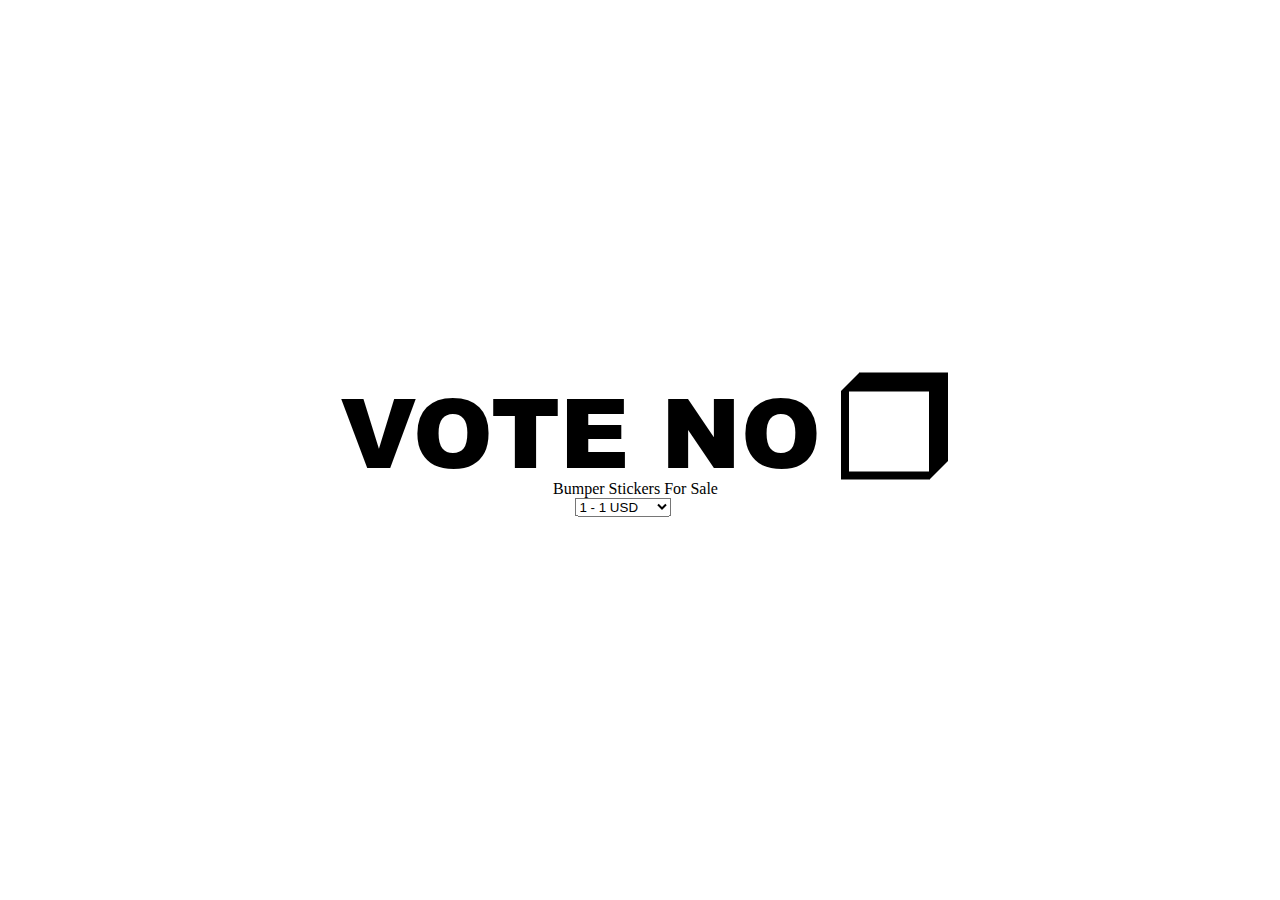
<file: index.html>
<!DOCTYPE html>
<html>

  <head>
    <meta charset="utf-8">
    <meta name="viewport" content="width=device-width, initial-scale=1.0, maximum-scale=1.0, user-scalable=0" />    <title>no</title>
    <link rel="stylesheet" type="text/css" href="resources/style.css">
    <link rel="icon" type="image/ico" href="checkbox.ico">
  </head>

  <body>

    <div id="no-hanging-chads">
      <p id="text"> VOTE NO </p>
      <div id="check-box">
        <div id="box">
          <div id="check"></div>
        </div>
      </div>

      <div id="pp-buttons">
        <div id="smart-button-container">
          <div style="margin-bottom: 1.25rem;">
            <p>Bumper Stickers For Sale</p>
            <select id="item-options"><option value="1" price="1">1 - 1 USD</option><option value="5" price="5">5 - 5 USD</option><option value="10" price="10">10 - 10 USD</option></select>
            <select style="visibility: hidden" id="quantitySelect"></select>
          </div>
          <div id="paypal-button-container"></div>
        </div>
      </div>
    </div>

  </body>

  <!--
               :::  === :::====  :::==== :::=====      :::= === :::====
               :::  === :::  === :::==== :::           :::===== :::  ===
               ===  === ===  ===   ===   ======        ======== ===  ===
                ======  ===  ===   ===   ===           === ==== ===  ===
                  ==     ======    ===   ========      ===  ===  ======
-->


  <footer>
    <script type="text/javascript" src="resources/script.js"></script>

    <script src="https://www.paypal.com/sdk/js?client-id=sb&currency=USD" data-sdk-integration-source="button-factory"></script>
    <script>
      function initPayPalButton() {
        var shipping = 0;
        var itemOptions = document.querySelector("#smart-button-container #item-options");
        var quantity = parseInt();
        var quantitySelect = document.querySelector("#smart-button-container #quantitySelect");
        if (!isNaN(quantity)) {
          quantitySelect.style.visibility = "visible";
        }
        var orderDescription = 'Bumper Stickers For Sale';
        if(orderDescription === '') {
          orderDescription = 'Item';
        }
        paypal.Buttons({
          style: {
            shape: 'pill',
            color: 'white',
            layout: 'horizontal',
            label: 'paypal',
          },
          createOrder: function(data, actions) {
            var selectedItemDescription = itemOptions.options[itemOptions.selectedIndex].value;
            var selectedItemPrice = parseFloat(itemOptions.options[itemOptions.selectedIndex].getAttribute("price"));
            var tax = (0 === 0) ? 0 : (selectedItemPrice * (parseFloat(0)/100));
            if(quantitySelect.options.length > 0) {
              quantity = parseInt(quantitySelect.options[quantitySelect.selectedIndex].value);
            } else {
              quantity = 1;
            }

            tax *= quantity;
            tax = Math.round(tax * 100) / 100;
            var priceTotal = quantity * selectedItemPrice + parseFloat(shipping) + tax;
            priceTotal = Math.round(priceTotal * 100) / 100;
            var itemTotalValue = Math.round((selectedItemPrice * quantity) * 100) / 100;

            return actions.order.create({
              purchase_units: [{
                description: orderDescription,
                amount: {
                  currency_code: 'USD',
                  value: priceTotal,
                  breakdown: {
                    item_total: {
                      currency_code: 'USD',
                      value: itemTotalValue,
                    },
                    shipping: {
                      currency_code: 'USD',
                      value: shipping,
                    },
                    tax_total: {
                      currency_code: 'USD',
                      value: tax,
                    }
                  }
                },
                items: [{
                  name: selectedItemDescription,
                  unit_amount: {
                    currency_code: 'USD',
                    value: selectedItemPrice,
                  },
                  quantity: quantity
                }]
              }]
            });
          },
          onApprove: function(data, actions) {
            return actions.order.capture().then(function(details) {
              alert('Transaction completed by ' + details.payer.name.given_name + '!');
            });
          },
          onError: function(err) {
            console.log(err);
          },
        }).render('#paypal-button-container');
      }
      initPayPalButton();
  </script>

  </footer>

</html>
</file>
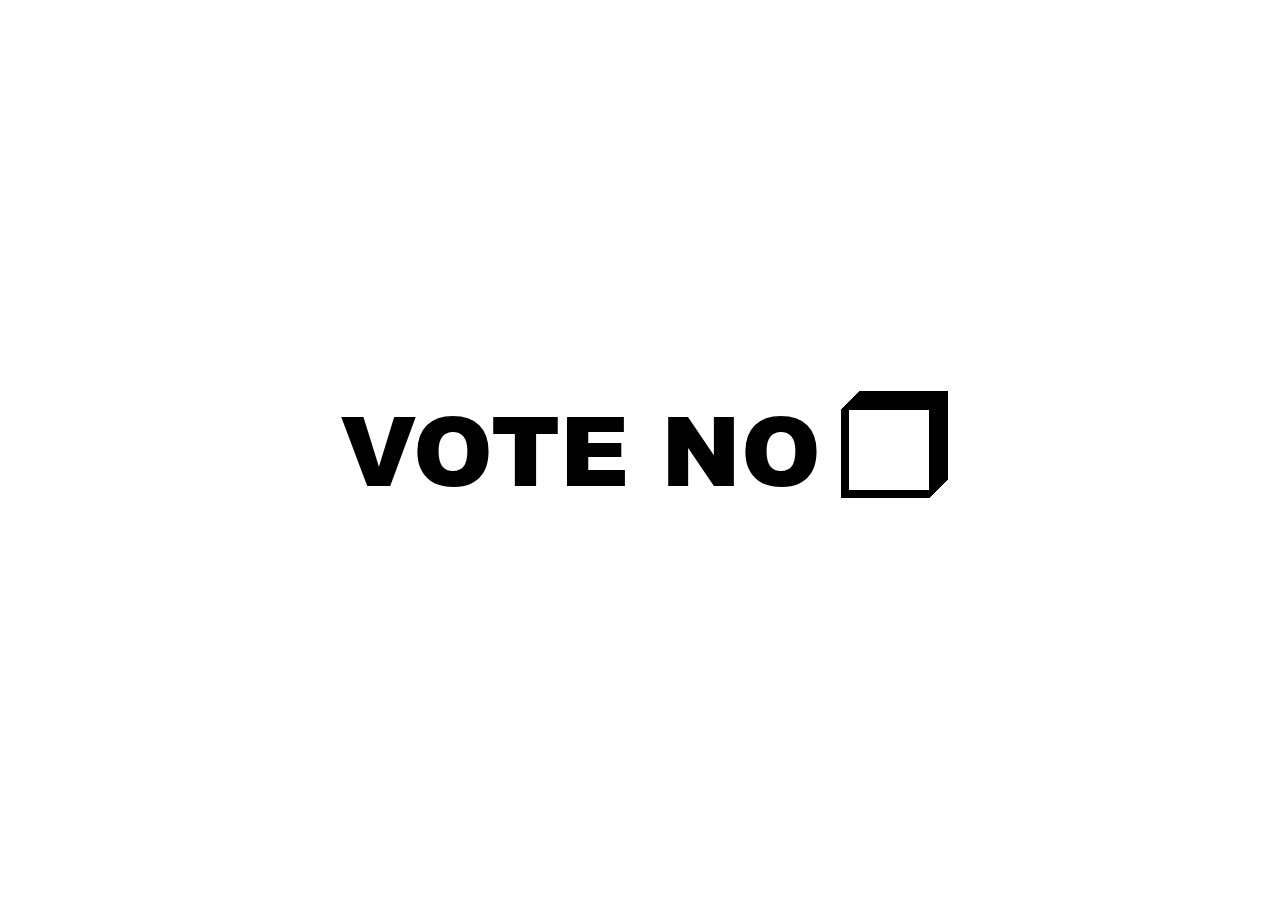
<file: VOTE NO/vote-no.biz/index.html>
<!DOCTYPE html>
<html>

  <head>
    <meta charset="utf-8">
    <meta name="viewport" content="width=device-width, initial-scale=1.0, maximum-scale=1.0, user-scalable=0" />    <title>no</title>
    <link rel="stylesheet" type="text/css" href="resources/style.css">
    <link rel="icon" type="image/ico" href="checkbox.ico">
  </head>

  <body>

<!--
               :::  === :::====  :::==== :::=====      :::= === :::====
               :::  === :::  === :::==== :::           :::===== :::  ===
               ===  === ===  ===   ===   ======        ======== ===  ===
                ======  ===  ===   ===   ===           === ==== ===  ===
                  ==     ======    ===   ========      ===  ===  ======
-->

    <div id="no-hanging-chads">
      <p id="text"> VOTE NO </p>
      <div id="check-box">
        <div id="box">
          <div id="check"></div>
        </div>
      </div>

      <div id="paypal">
        <form action="https://www.paypal.com/cgi-bin/webscr" method="post" target="_top">
          <input type="hidden" name="cmd" value="_s-xclick">
          <input type="hidden" name="hosted_button_id" value="4YYRZ3YV6HT66">
            <table>
            <tr><td><input type="hidden" name="on0" value="How Many Stickers You Want"></td></tr><tr><td><select name="os0">
              <option disabled> 9x3" (all) </option>
              <option value="1 sticker">1 for $1</option>
              <option value="5 stickers">5 for $5</option>
              <option value="10 stickers">10 for $10</option>
            </select> </td></tr>
            </table>
          <input type="hidden" name="currency_code" value="USD">
          <input type="image" src="https://www.paypalobjects.com/en_US/i/btn/btn_buynow_SM.gif"
          border="0" name="submit">
        </form>
      </div>
    </div>

  </body>

  <footer>
    <script type="text/javascript" src="resources/script.js"></script>
  </footer>

</html>
</file>
<file: resources/style.css>
/* small babies */

html {
  font-size: 16px;
}

body, p {
  margin: 0;
  padding: 0;
}

@font-face {
    font-family: 'arial_black';
    src: url('arial_black-webfont.eot');
    src: url('arial_black-webfont.eot?#iefix') format('embedded-opentype'),
         url('arial_black-webfont.woff2') format('woff2'),
         url('arial_black-webfont.woff') format('woff'),
         url('arial_black-webfont.ttf') format('truetype'),
         url('arial_black-webfont.svg#arial_black') format('svg');
    font-weight: normal;
    font-style: normal;
}

#no-hanging-chads {
  top: 50vh;
  transform: translateY(-50%);
  -webkit-transform: translateY(-50%);
  -moz-transform: translateY(-50%);
  position: relative;
}

#text {
  max-width: 400px;
  margin: 0 auto;
  text-align: center;
  line-height: 250%;
  font-size: 6em;
  font-family: 'Arial Black', 'arial_black', 'Arial Bold', Gadget, sans-serif;
  font-weight: bold;
}

#check-box {
  top: 50%;
  right: 0;
  left: 0;
  position: absolute;
}

#box {
  margin: -2em auto 0;
  height: 5em;
  width: 5em;
  border: solid black;
  border-width: 1px 1px 8px 8px;
  box-shadow:  1px -1px 0 0 black,
               2px -2px 0 0 black,
               3px -3px 0 0 black,
               4px -4px 0 0 black,
               5px -5px 0 0 black,
               6px -6px 0 0 black,
               7px -7px 0 0 black,
               8px -8px 0 0 black,
               9px -9px 0 0 black,
              10px -10px 0 0 black,
              11px -11px 0 0 black,
              12px -12px 0 0 black,
              13px -13px 0 0 black,
              14px -14px 0 0 black,
              15px -15px 0 0 black,
              16px -16px 0 0 black,
              17px -17px 0 0 black,
              18px -18px 0 0 black;
  cursor: pointer;
  position: relative;
}

#check {
  margin: 0 auto;
  top: -50%;
  left: -10%;
  height: 8.1em;
  width: 8em;
  background: url(/resources/img/check.png) no-repeat center center;
  background-size: 100%;
  display: none;
  position: absolute;
}

#paypal {
  top: 100%;
  width: 50px;
  height: 50px;
  left: 50%;
  margin-top: 2rem;
  margin-left: -50px;
  display: block;
  position: absolute;
  display: none;
}

/* big babies */
@media screen and (min-width: 700px) {

  #no-hanging-chads {
    text-align: center;
    white-space: nowrap;
    margin-left: -9px;
  }

  #text {
    display: inline-block;
    line-height: 100%;
    max-width: 100%;
  }

  #check-box {
    margin-left: 1rem;
    position: static;
    display: inline-block;
    vertical-align: bottom;
  }

  #box {
    cursor: pointer;
  }

  #check {
    top: -50%;
    left: -10%;
    height: 8em;
    width: 8em;
  }

  #paypal {
    margin-top: 12rem;
  }
}
</file>
<file: VOTE NO/vote-no.biz/resources/style.css>
/* small babies */

html {
  font-size: 16px;
}

body, p {
  margin: 0;
  padding: 0;
}

@font-face {
    font-family: 'arial_black';
    src: url('arial_black-webfont.eot');
    src: url('arial_black-webfont.eot?#iefix') format('embedded-opentype'),
         url('arial_black-webfont.woff2') format('woff2'),
         url('arial_black-webfont.woff') format('woff'),
         url('arial_black-webfont.ttf') format('truetype'),
         url('arial_black-webfont.svg#arial_black') format('svg');
    font-weight: normal;
    font-style: normal;
}

#no-hanging-chads {
  top: 50vh;
  transform: translateY(-50%);
  -webkit-transform: translateY(-50%);
  -moz-transform: translateY(-50%);
  position: relative;
}

#text {
  max-width: 400px;
  margin: 0 auto;
  text-align: center;
  line-height: 250%;
  font-size: 6em;
  font-family: 'Arial Black', 'arial_black', 'Arial Bold', Gadget, sans-serif;
  font-weight: bold;
}

#check-box {
  top: 50%;
  right: 0;
  left: 0;
  position: absolute;
}

#box {
  margin: -2em auto 0;
  height: 5em;
  width: 5em;
  border: solid black;
  border-width: 1px 1px 8px 8px;
  box-shadow:  1px -1px 0 0 black,
               2px -2px 0 0 black,
               3px -3px 0 0 black,
               4px -4px 0 0 black,
               5px -5px 0 0 black,
               6px -6px 0 0 black,
               7px -7px 0 0 black,
               8px -8px 0 0 black,
               9px -9px 0 0 black,
              10px -10px 0 0 black,
              11px -11px 0 0 black,
              12px -12px 0 0 black,
              13px -13px 0 0 black,
              14px -14px 0 0 black,
              15px -15px 0 0 black,
              16px -16px 0 0 black,
              17px -17px 0 0 black,
              18px -18px 0 0 black;
  cursor: pointer;
  position: relative;
}

#check {
  margin: 0 auto;
  top: -50%;
  left: -10%;
  height: 8.1em;
  width: 8em;
  background: url(/resources/img/check.png) no-repeat center center;
  background-size: 100%;
  display: none;
  position: absolute;
}

#paypal {
  top: 100%;
  width: 50px;
  height: 50px;
  left: 50%;
  margin-top: 2rem;
  margin-left: -50px;
  display: block;
  position: absolute;
  display: none;
}

/* big babies */
@media screen and (min-width: 700px) {

  #no-hanging-chads {
    text-align: center;
    white-space: nowrap;
    margin-left: -9px;
  }

  #text {
    display: inline-block;
    line-height: 100%;
    max-width: 100%;
  }

  #check-box {
    margin-left: 1rem;
    position: static;
    display: inline-block;
    vertical-align: bottom;
  }

  #box {
    cursor: pointer;
  }

  #check {
    top: -50%;
    left: -10%;
    height: 8em;
    width: 8em;
  }

  #paypal {
    margin-top: 12rem;
  }
}
</file>
